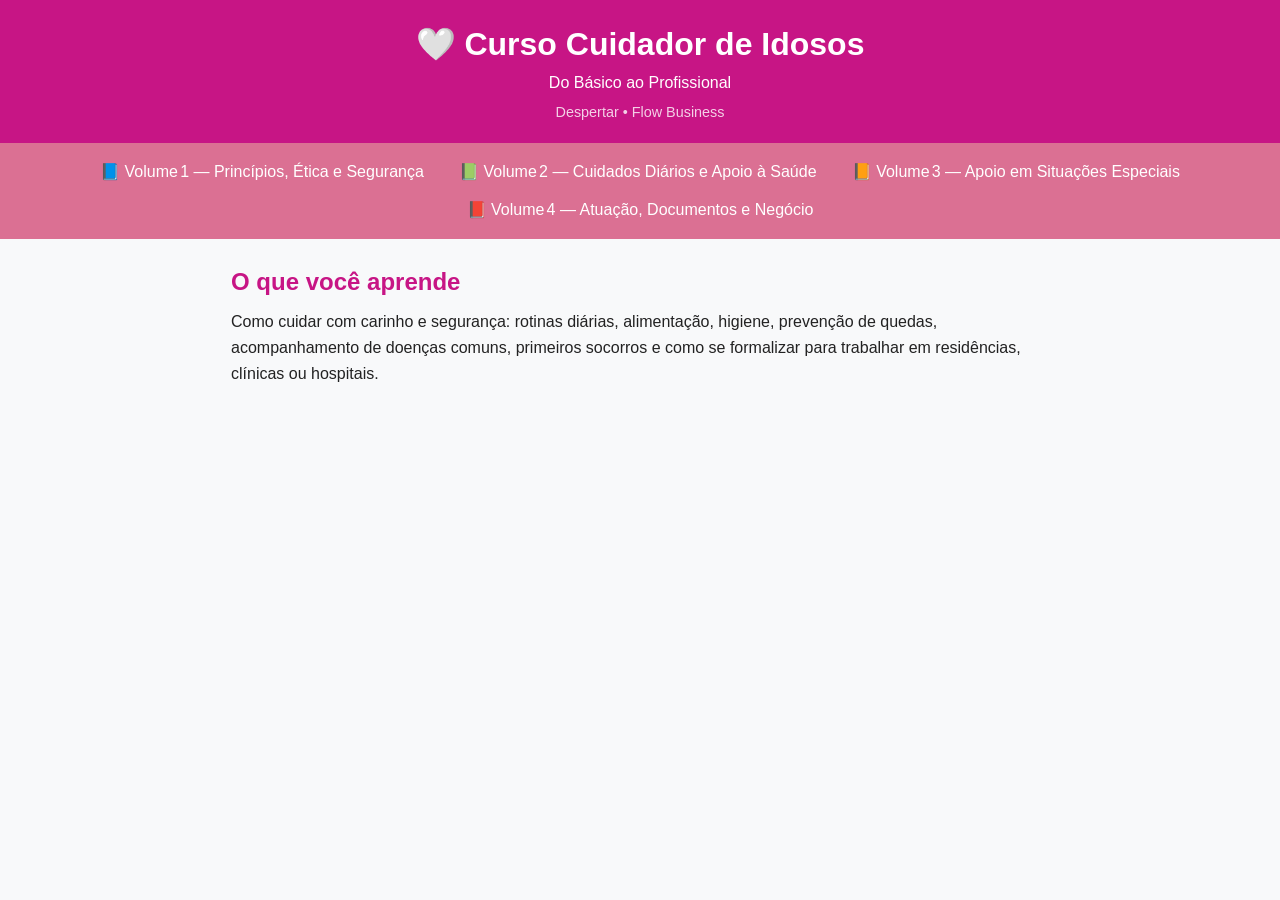
<file: index.html>
<!DOCTYPE html>
<html lang="pt-BR">
<head>
<meta charset="UTF-8">
<meta name="viewport" content="width=device-width,initial-scale=1.0">
<title>Curso Cuidador de Idosos — Do Básico ao Profissional</title>
<link rel="stylesheet" href="estilo.css">
</head>
<body>
<header><h1>🤍 Curso Cuidador de Idosos</h1><p>Do Básico ao Profissional</p><p class="ecossistema">Despertar • Flow Business</p></header>
<nav><ul>
<li><a href="volume-1-fundamentos-cuidados.html">📘 Volume 1 — Princípios, Ética e Segurança</a></li>
<li><a href="volume-2-cuidados-diarios-saude.html">📗 Volume 2 — Cuidados Diários e Apoio à Saúde</a></li>
<li><a href="volume-3-apoio-especial.html">📙 Volume 3 — Apoio em Situações Especiais</a></li>
<li><a href="volume-4-atuacao-profissional.html">📕 Volume 4 — Atuação, Documentos e Negócio</a></li>
</ul></nav>
<main><section><h2>O que você aprende</h2>
<p>Como cuidar com carinho e segurança: rotinas diárias, alimentação, higiene, prevenção de quedas, acompanhamento de doenças comuns, primeiros socorros e como se formalizar para trabalhar em residências, clínicas ou hospitais.</p></section></main>
</body>
</html>
</file>
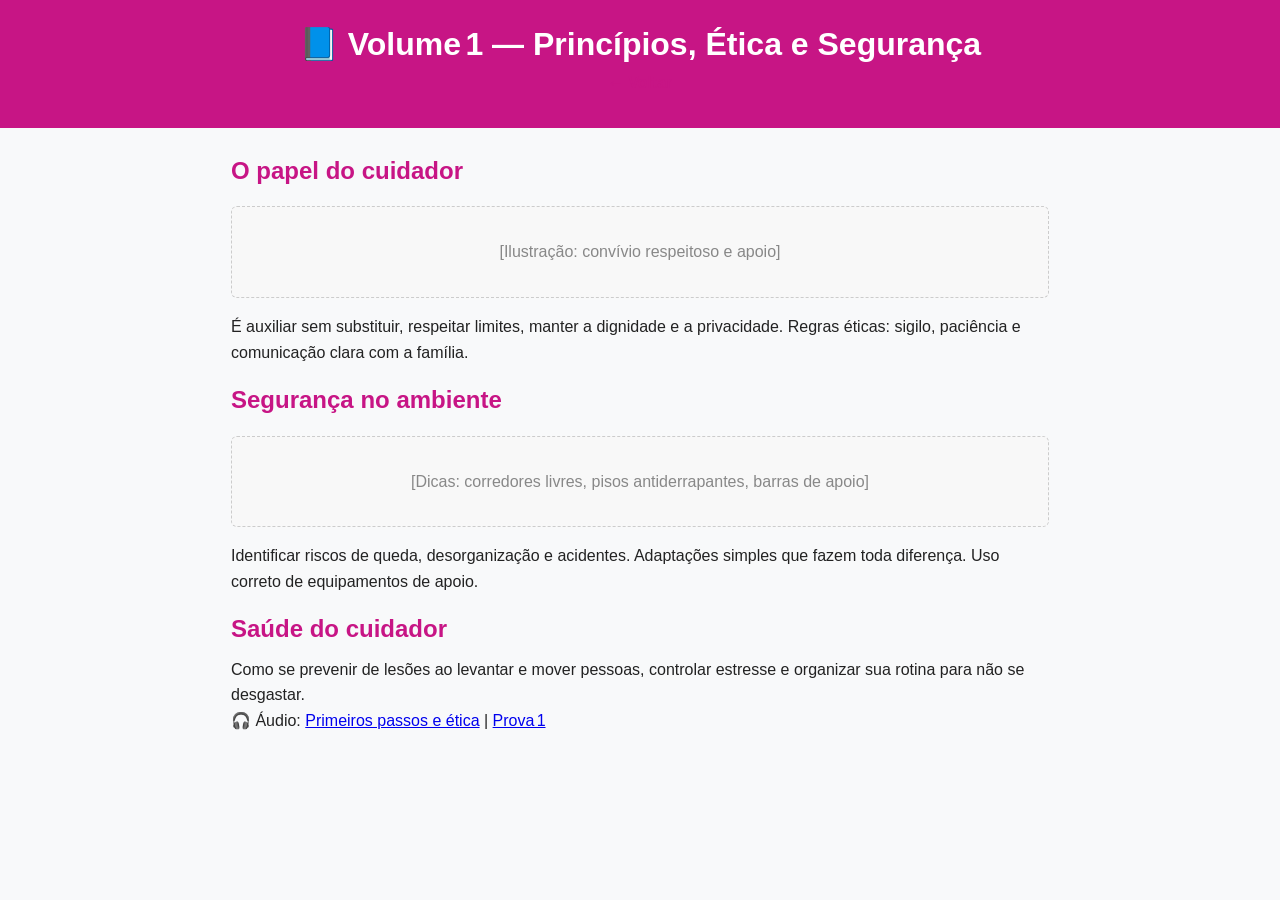
<file: volume‑1‑fundamentos‑cuidados.html>
<!DOCTYPE html>
<html lang="pt-BR">
<head><meta charset="UTF-8"><meta name="viewport" content="width=device-width,initial-scale=1.0"><title>Volume 1</title><link rel="stylesheet" href="estilo.css"></head>
<body>
<header><h1>📘 Volume 1 — Princípios, Ética e Segurança</h1><a href="index.html" class="voltar">← Voltar</a></header>
<main>
<h2>O papel do cuidador</h2>
<div class="espaco-img">[Ilustração: convívio respeitoso e apoio]</div>
<p>É auxiliar sem substituir, respeitar limites, manter a dignidade e a privacidade. Regras éticas: sigilo, paciência e comunicação clara com a família.</p>

<h2>Segurança no ambiente</h2>
<div class="espaco-img">[Dicas: corredores livres, pisos antiderrapantes, barras de apoio]</div>
<p>Identificar riscos de queda, desorganização e acidentes. Adaptações simples que fazem toda diferença. Uso correto de equipamentos de apoio.</p>

<h2>Saúde do cuidador</h2>
<p>Como se prevenir de lesões ao levantar e mover pessoas, controlar estresse e organizar sua rotina para não se desgastar.</p>
<p>🎧 Áudio: <a href="#">Primeiros passos e ética</a> | <a href="#">Prova 1</a></p>
</main>
</body>
</html>
</file>
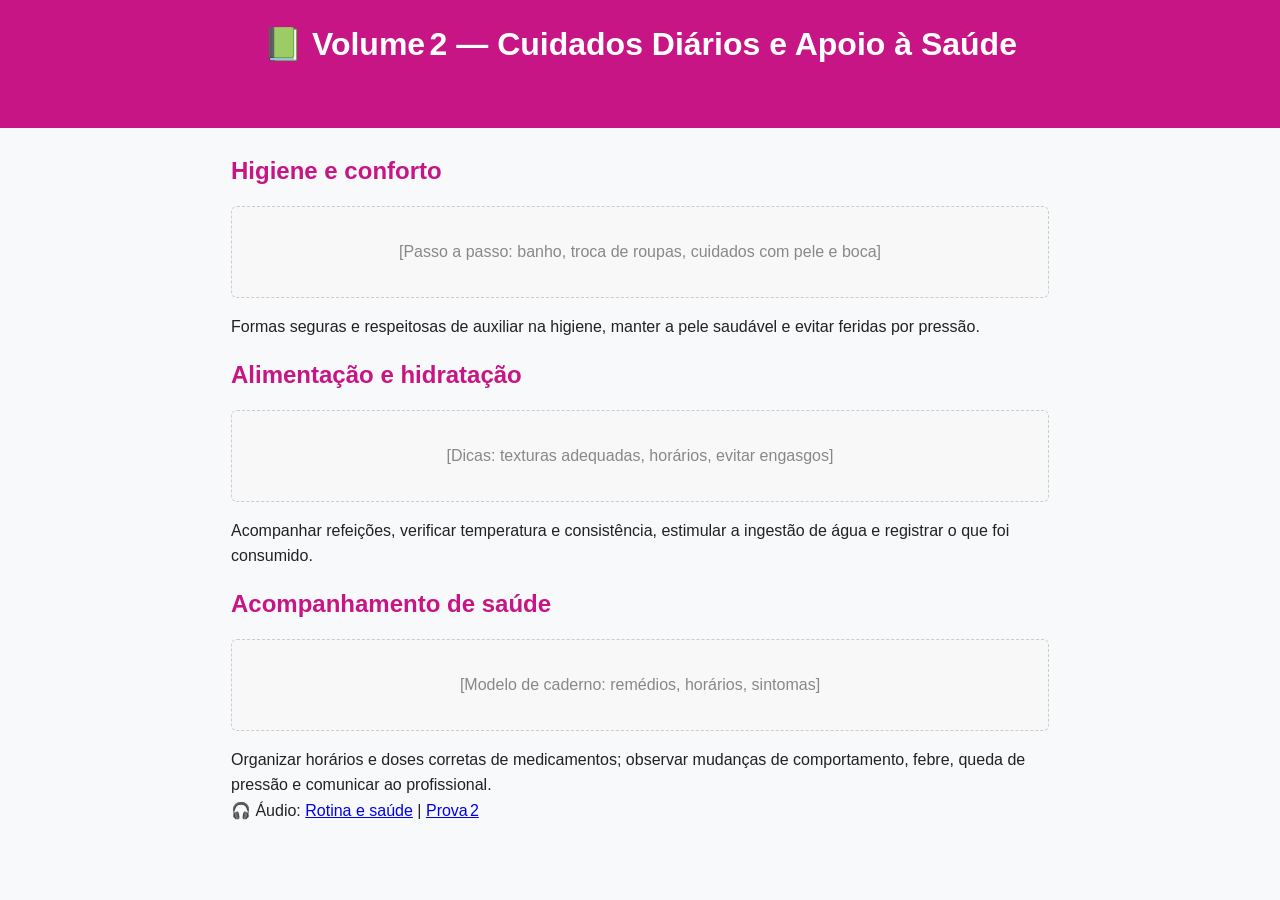
<file: volume‑2‑cuidados‑diarios‑saude.html>
<!DOCTYPE html>
<html lang="pt-BR">
<head><meta charset="UTF-8"><meta name="viewport" content="width=device-width,initial-scale=1.0"><title>Volume 2</title><link rel="stylesheet" href="estilo.css"></head>
<body>
<header><h1>📗 Volume 2 — Cuidados Diários e Apoio à Saúde</h1><a href="index.html" class="voltar">← Voltar</a></header>
<main>
<h2>Higiene e conforto</h2>
<div class="espaco-img">[Passo a passo: banho, troca de roupas, cuidados com pele e boca]</div>
<p>Formas seguras e respeitosas de auxiliar na higiene, manter a pele saudável e evitar feridas por pressão.</p>

<h2>Alimentação e hidratação</h2>
<div class="espaco-img">[Dicas: texturas adequadas, horários, evitar engasgos]</div>
<p>Acompanhar refeições, verificar temperatura e consistência, estimular a ingestão de água e registrar o que foi consumido.</p>

<h2>Acompanhamento de saúde</h2>
<div class="espaco-img">[Modelo de caderno: remédios, horários, sintomas]</div>
<p>Organizar horários e doses corretas de medicamentos; observar mudanças de comportamento, febre, queda de pressão e comunicar ao profissional.</p>
<p>🎧 Áudio: <a href="#">Rotina e saúde</a> | <a href="#">Prova 2</a></p>
</main>
</body>
</html>
</file>
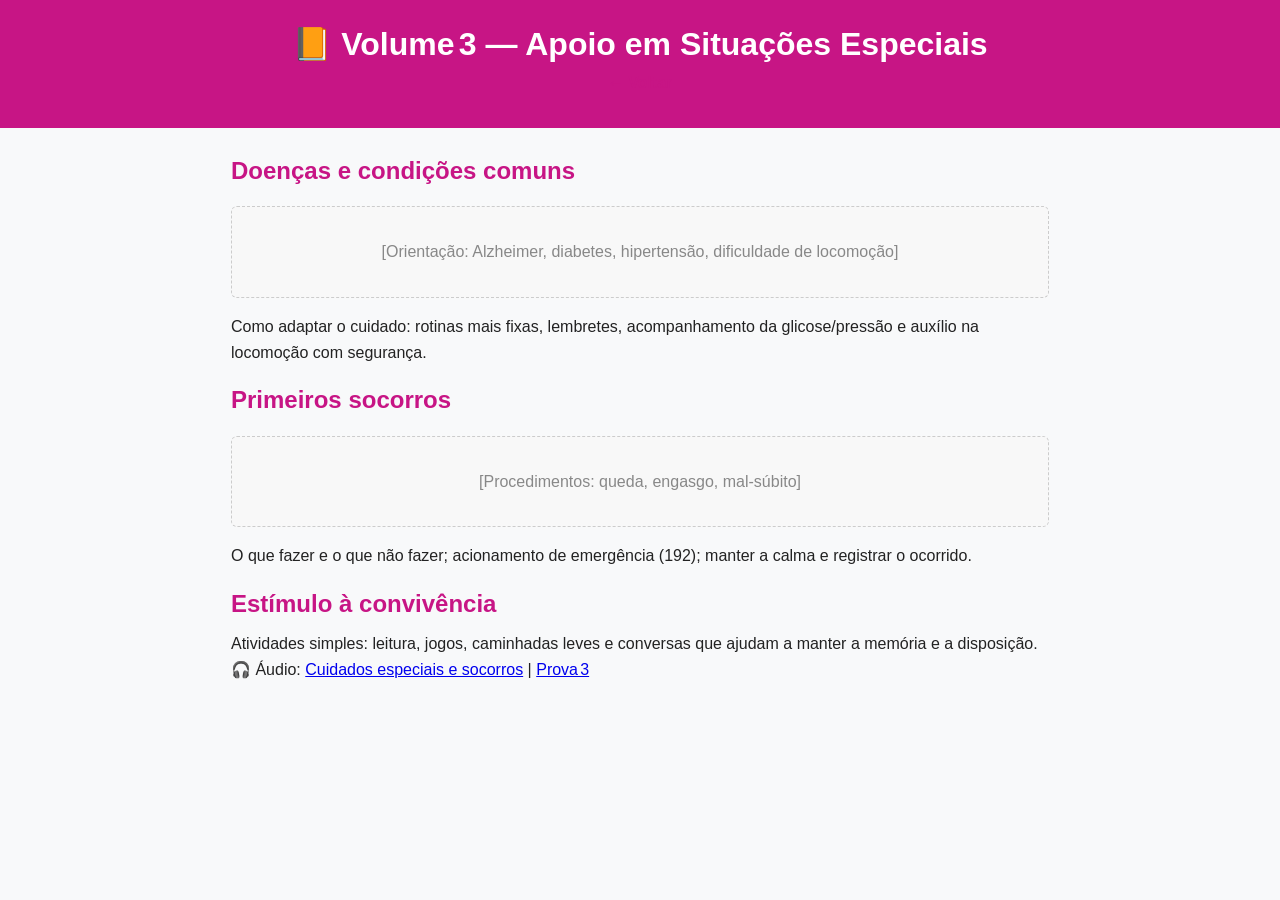
<file: volume‑3‑apoio‑especial.html>
<!DOCTYPE html>
<html lang="pt-BR">
<head><meta charset="UTF-8"><meta name="viewport" content="width=device-width,initial-scale=1.0"><title>Volume 3</title><link rel="stylesheet" href="estilo.css"></head>
<body>
<header><h1>📙 Volume 3 — Apoio em Situações Especiais</h1><a href="index.html" class="voltar">← Voltar</a></header>
<main>
<h2>Doenças e condições comuns</h2>
<div class="espaco-img">[Orientação: Alzheimer, diabetes, hipertensão, dificuldade de locomoção]</div>
<p>Como adaptar o cuidado: rotinas mais fixas, lembretes, acompanhamento da glicose/pressão e auxílio na locomoção com segurança.</p>

<h2>Primeiros socorros</h2>
<div class="espaco-img">[Procedimentos: queda, engasgo, mal‑súbito]</div>
<p>O que fazer e o que não fazer; acionamento de emergência (192); manter a calma e registrar o ocorrido.</p>

<h2>Estímulo à convivência</h2>
<p>Atividades simples: leitura, jogos, caminhadas leves e conversas que ajudam a manter a memória e a disposição.</p>
<p>🎧 Áudio: <a href="#">Cuidados especiais e socorros</a> | <a href="#">Prova 3</a></p>
</main>
</body>
</html>
</file>
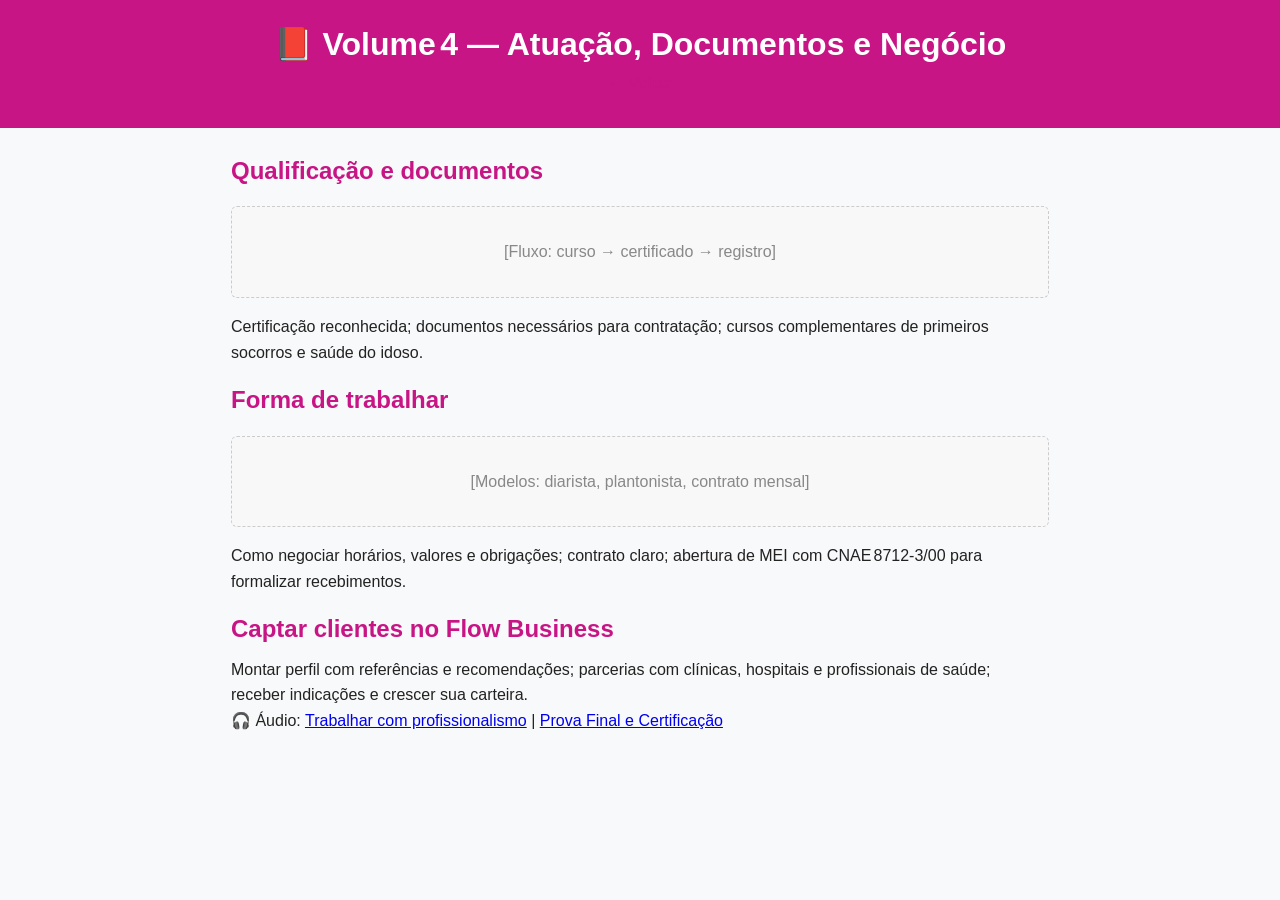
<file: volume‑4‑atuacao‑profissional.html>
<!DOCTYPE html>
<html lang="pt-BR">
<head><meta charset="UTF-8"><meta name="viewport" content="width=device-width,initial-scale=1.0"><title>Volume 4</title><link rel="stylesheet" href="estilo.css"></head>
<body>
<header><h1>📕 Volume 4 — Atuação, Documentos e Negócio</h1><a href="index.html" class="voltar">← Voltar</a></header>
<main>
<h2>Qualificação e documentos</h2>
<div class="espaco-img">[Fluxo: curso → certificado → registro]</div>
<p>Certificação reconhecida; documentos necessários para contratação; cursos complementares de primeiros socorros e saúde do idoso.</p>

<h2>Forma de trabalhar</h2>
<div class="espaco-img">[Modelos: diarista, plantonista, contrato mensal]</div>
<p>Como negociar horários, valores e obrigações; contrato claro; abertura de MEI com CNAE 8712‑3/00 para formalizar recebimentos.</p>

<h2>Captar clientes no Flow Business</h2>
<p>Montar perfil com referências e recomendações; parcerias com clínicas, hospitais e profissionais de saúde; receber indicações e crescer sua carteira.</p>
<p>🎧 Áudio: <a href="#">Trabalhar com profissionalismo</a> | <a href="#">Prova Final e Certificação</a></p>
</main>
</body>
</html>
</file>
<file: estilo.css>
*{box-sizing:border-box;margin:0;padding:0;font-family:Arial,sans-serif;}
body{background:#f8f9fa;color:#222;line-height:1.6;}
header{background:#C71585;color:white;padding:1.2rem;text-align:center;}
.ecossistema{font-size:0.9rem;opacity:0.8;margin-top:0.3rem;}
nav{background:#DB7093;padding:1rem;}
nav ul{list-style:none;display:flex;flex-wrap:wrap;gap:.8rem;justify-content:center;}
nav a{color:white;text-decoration:none;font-weight:500;padding:.4rem .7rem;border-radius:4px;}
nav a:hover{background:#C71585;}
main{max-width:850px;margin:1.5rem auto;padding:0 1rem;}
h2{color:#C71585;margin:1rem 0 .5rem;}
.espaco-img{background:#f8f8f8;border:1px dashed #ccc;padding:2rem;text-align:center;color:#888;margin:1rem 0;border-radius:6px;}
a.voltar{color:#C71585;text-decoration:none;font-weight:bold;display:inline-block;margin-bottom:.8rem;}
ul.detalhe{padding-left:1.5rem;margin-bottom:0.8rem;}
</file>
